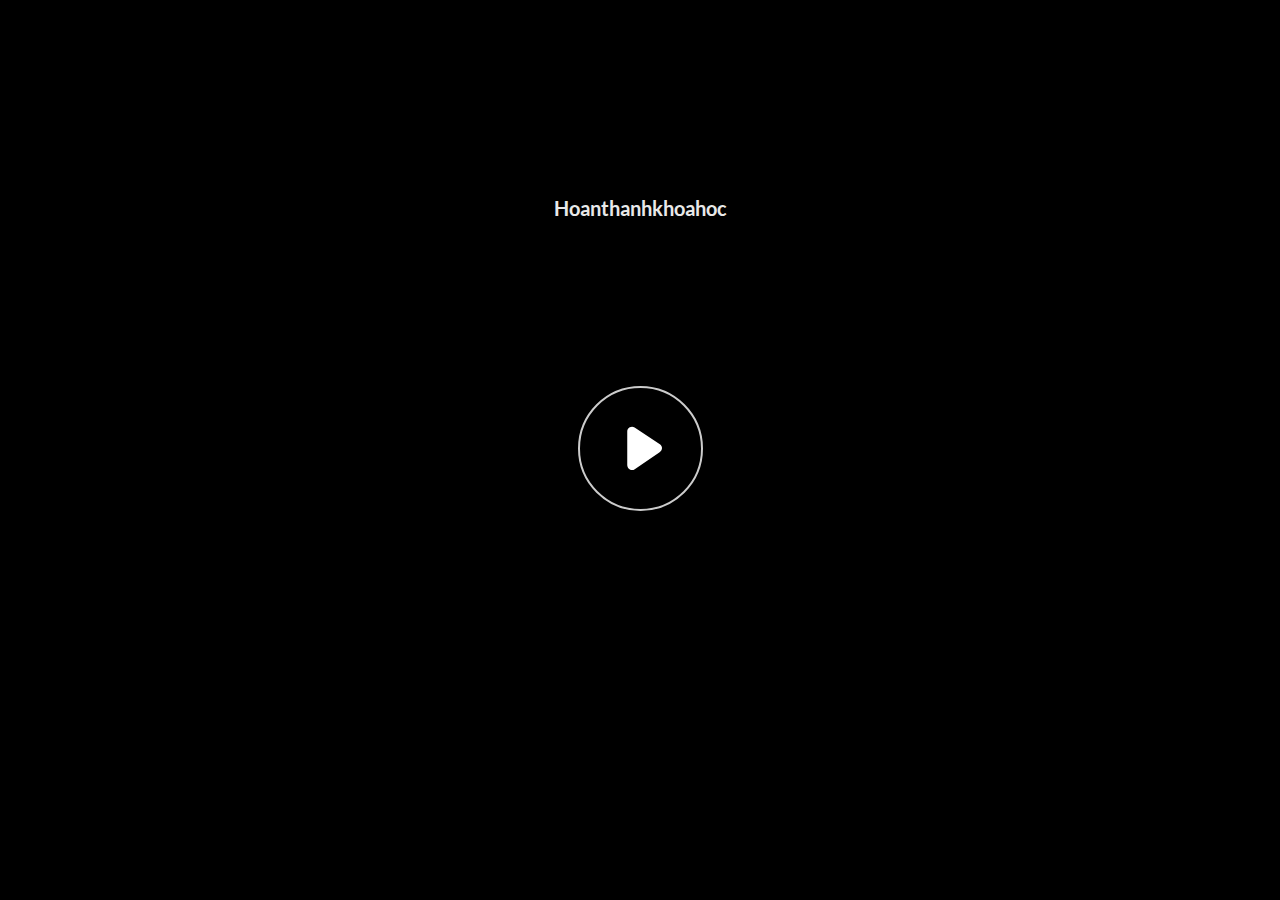
<file: Index.html>
﻿<!doctype html>
<html lang="en-US">
<head>
  <meta charset="utf-8">
  <!-- Created using Storyline 360 x64 - http://www.articulate.com  -->
  <!-- version: 3.97.34031.0 -->
  <title>Hoanthanhkhoahoc</title>
  <meta http-equiv="x-ua-compatible" content="IE=edge"/>
  <meta name="viewport" content="width=device-width,initial-scale=1,user-scalable=no,shrink-to-fit=no,minimal-ui"/>
  <meta name="apple-mobile-web-app-capable" content="yes"/>
  <style>
    html, body { height: 100%; padding: 0; margin: 0 }
    #app { height: 100%; width: 100%; }
  </style>

  <script>
    window.DS = {};
    window.globals = {
      DATA_PATH_BASE: '',
      HAS_FRAME: true,
      HAS_SLIDE: true,

      lmsPresent: false,
      tinCanPresent: false,
      cmi5Present: false,
      aoSupport: false,
      scale: 'noscale',
      captureRc: false,
      browserSize: 'optimal',
      bgColor: '#282828',
      features: 'DropInAcc,DropInBase,DropInCore,DropInInteractions,DropInVideo,LayerPresentAsDialog,MathExpressions,MultipleQuizTracking,UpdatedThemeEditor',
      themeName: 'unified',
      preloaderColor: '#FFFFFF',
      suppressAnalytics: false,
      productChannel: 'stable',
      publishSource: 'storyline',
      aid: 'aid|a1c534ae-3b0a-5508-a2e6-0bb9a55ba661',
      cid: '274449dc-168d-4bd6-a34a-b81fd234522b',
      playerVersion: '3.97.34031.0',
      publishTimestamp: '2025-07-06T08:59:05.6947965Z',
      maxIosVideoElements: 10,
      connectionSettings: { message: 'You%20are%20offline.%20Trying%20to%20reconnect...', useDarkTheme: false, mode: 'disabled' },
      hasFeature: function(feature) {
        return this.features.split(',').includes(feature);
      },
      
      parseParams: function(qs) {
        if (window.globals.parsedParams != null) {
          return window.globals.parsedParams;
        }
        qs = (qs || window.location.search.substr(1)).split('+').join(' ');
        var params = {},
            tokens,
            re = /[?&]?([^=]+)=([^&]*)/g;

        while (tokens = re.exec(qs)) {
          params[decodeURIComponent(tokens[1]).trim()] =
            decodeURIComponent(tokens[2]).trim();
        }
        window.globals.parsedParams = params;
        return params;
      }

    };
  </script>
  <script>
    var isIe11 = ('ActiveXObject' in window || window.MSBlobBuilder != null)
      && window.msCrypto != null && !window.ActiveXObject;
    if (isIe11) {
      window.globals.unsupportedBrowser = true;
      document.write(atob('[base64]'));
    }
  </script>

  <script>
    if (window.globals.hasFeature('MultiLanguageSinglePackageSupport')) {
      
      
    }
  </script>

  
  <script>window.THREE = { };</script>
  
</head>
<body style="background: #282828" class="cs-HTML theme-unified">
  <!-- 360 -->
  <script>!function(){var e,i=/iPhone/i,o=/iPod/i,n=/iPad/i,t=/\biOS-universal(?:.+)Mac\b/i,r=/\bAndroid(?:.+)Mobile\b/i,a=/Android/i,d=/(?:SD4930UR|\bSilk(?:.+)Mobile\b)/i,p=/Silk/i,l=/Windows Phone/i,u=/\bWindows(?:.+)ARM\b/i,b=/BlackBerry/i,s=/BB10/i,c=/Opera Mini/i,f=/\b(CriOS|Chrome)(?:.+)Mobile/i,h=/Mobile(?:.+)Firefox\b/i,v=function(e){return void 0!==e&&"MacIntel"===e.platform&&"number"==typeof e.maxTouchPoints&&e.maxTouchPoints>1&&"undefined"==typeof MSStream};e=function(e){var m={userAgent:"",platform:"",maxTouchPoints:0};e||"undefined"==typeof navigator?"string"==typeof e?m.userAgent=e:e&&e.userAgent&&(m={userAgent:e.userAgent,platform:e.platform,maxTouchPoints:e.maxTouchPoints||0}):m={userAgent:navigator.userAgent,platform:navigator.platform,maxTouchPoints:navigator.maxTouchPoints||0};var g=m.userAgent,y=g.split("[FBAN");void 0!==y[1]&&(g=y[0]),void 0!==(y=g.split("Twitter"))[1]&&(g=y[0]);var A=function(e){return function(i){return i.test(e)}}(g),w={apple:{phone:A(i)&&!A(l),ipod:A(o),tablet:!A(i)&&(A(n)||v(m))&&!A(l),universal:A(t),device:(A(i)||A(o)||A(n)||A(t)||v(m))&&!A(l)},amazon:{phone:A(d),tablet:!A(d)&&A(p),device:A(d)||A(p)},android:{phone:!A(l)&&A(d)||!A(l)&&A(r),tablet:!A(l)&&!A(d)&&!A(r)&&(A(p)||A(a)),device:!A(l)&&(A(d)||A(p)||A(r)||A(a))||A(/\bokhttp\b/i)},windows:{phone:A(l),tablet:A(u),device:A(l)||A(u)},other:{blackberry:A(b),blackberry10:A(s),opera:A(c),firefox:A(h),chrome:A(f),device:A(b)||A(s)||A(c)||A(h)||A(f)},any:!1,phone:!1,tablet:!1};return w.any=w.apple.device||w.android.device||w.windows.device||w.other.device,w.phone=w.apple.phone||w.android.phone||w.windows.phone,w.tablet=w.apple.tablet||w.android.tablet||w.windows.tablet,w}(),"object"==typeof exports&&"undefined"!=typeof module?module.exports=e:"function"==typeof define&&define.amd?define((function(){return e})):this.isMobile=e}();
    window.isMobile.apple.tablet = window.isMobile.apple.tablet ||
      (navigator.platform === 'MacIntel' && navigator.maxTouchPoints > 1);
    window.isMobile.apple.device = window.isMobile.apple.device || window.isMobile.apple.tablet;
    window.isMobile.tablet = window.isMobile.tablet || window.isMobile.apple.tablet;
    window.isMobile.any = window.isMobile.any || window.isMobile.apple.tablet;
  </script>

  <div id="focus-sink" tabindex="-1"></div>

  <div id="preso"></div>
  <script>
    (function() {

      var classTypes = [ 'desktop', 'mobile', 'phone', 'tablet' ];

      var addDeviceClasses = function(prefix, testObj) {
        var curr, i;
        for (i = 0; i < classTypes.length; i++) {
          curr = classTypes[i];
          if (testObj[curr]) {
            document.body.classList.add(prefix + curr);
          }
        }
      };

      var params = window.globals.parseParams(),
          isDevicePreview = params.devicepreview === '1',
          isPhoneOverride = params.deviceType === 'phone' || (isDevicePreview && params.phone == '1'),
          isTabletOverride = (params.deviceType === 'tablet' || isDevicePreview) && !isPhoneOverride,
          isMobileOverride = isPhoneOverride || isTabletOverride;

      var deviceView = {
        desktop: !window.isMobile.any && !isMobileOverride,
        mobile: window.isMobile.any || isMobileOverride,
        phone: isPhoneOverride || (window.isMobile.phone && !isTabletOverride),
        tablet: isTabletOverride || window.isMobile.tablet
      };

      window.globals.deviceView = deviceView;
      window.isMobile.desktop = !window.isMobile.any;
      window.isMobile.mobile = window.isMobile.any;

      addDeviceClasses('view-', deviceView);

    })();
  </script>
  
  <script src='story_content/triggers.js' type=text/javascript></script>
<script src='story_content/user.js' type=text/javascript></script>
  <div class="slide-loader"></div>

  <script>
    var doc = document, loader = doc.body.querySelector('.slide-loader'); [ 1, 2, 3 ].forEach(function(n) { var d = doc.createElement('div'); d.style.backgroundColor = window.globals.preloaderColor; d.classList.add('mobile-loader-dot'); d.classList.add('dot' + n); loader.appendChild(d); });
  </script>

  <div class="mobile-load-title-overlay" style="display: none">
    <div class="mobile-load-title">Hoanthanhkhoahoc</div>
  </div>

  <div class="mobile-chrome-warning"></div>

  
<style>
  .warn-connection-dialog {
    display: none;
    background: transparent;
    pointer-events: all;
    position: fixed;
    left: 0;
    top: 0;
    width: 100%;
    height: 100%;
    z-index: 999;
  }

  .warn-connection-content {
    pointer-events: all;
    border-radius: 4px;
    background: white;
    border: 1px solid #E7E7E7;
    color: #333333;
    box-shadow: 0 2px 4px rgba(0, 0, 0, 0.25);
    transition: all 150ms ease-out;
    position: absolute;
    white-space: nowrap;
  }

  .view-phone.is-landscape .warn-connection-content {
    left: 23px;
    bottom: 23px;
  }

  .view-tablet.is-landscape .warn-connection-content {
    left: 50%;
    top: 20px;
    transform: translateX(-50%);
  }

  .view-mobile.is-portrait .warn-connection-content {
    transform: translate(-50%, calc(-100% - 15px));
  }

  .warn-connection-content p {
    display: inline-block;
    margin: 0 8px 0 0;
    line-height: 33px;
    font-size: 11px;
  }

  .warn-connection-content svg {
    position: relative;
    vertical-align: middle;
    margin: 0 2px 2px 8px;
  }

  .view-desktop .warn-connection-content {
    left: 1.5em;
    bottom: 1.5em;
  }

  .view-desktop .warn-connection-content p {
    font-size: 1.1em;
  }

  .is-offline .warn-connection-dialog {
    display: block;
  }

  .is-offline .cs-panel * {
    pointer-events: none !important;
  }

  .is-offline .cs-panel {
    pointer-events: all !important;
  }

  .is-offline #nav-controls * {
    pointer-events: none !important;
  }

  .is-offline #nav-controls {
    pointer-events: all !important;
  }
</style>

<div class="warn-connection-dialog" role="alertdialog" aria-modal="true" tabindex="0" aria-labelledby="warn-connection-message">
  <div class="warn-connection-content">
    <svg width="17" height="15" viewBox="0 0 17 15" xmlns="http://www.w3.org/2000/svg">
      <path fill="#8F0000" stroke="white" d="M16.07,12.98 L15.88,12.23 L9.51,1.21 C8.97,0.26,7.6,0.26,7.06,1.21 L0.69,12.23 C0.15,13.16,0.81,14.36,1.91,14.36 H14.65 C15.47,14.36,16.05,13.7,16.07,12.98 Z"/>
      <path fill="white" stroke="white" d="M8.58,5.5 C8.35,5.28,8.5,5.35,8.21,5.32 C8.09,5.35,7.97,5.49,7.96,5.67 C7.97,5.79,7.98,5.92,7.98,6.04 L7.98,6.04 C7.99,6.17,8,6.31,8.01,6.43 L8.01,6.44 C8.03,6.92,8.06,7.41,8.09,7.9 L8.09,7.9 C8.12,8.39,8.14,8.88,8.17,9.37 C8.17,9.39,8.18,9.42,8.2,9.44 C8.23,9.46,8.25,9.47,8.28,9.47 C8.31,9.47,8.34,9.46,8.35,9.44 C8.37,9.43,8.38,9.4,8.39,9.35 L8.39,9.34 C8.39,9.24,8.4,9.15,8.4,9.05 L8.4,9.05 C8.41,8.96,8.41,8.86,8.42,8.75 C8.43,8.44,8.45,8.12,8.47,7.81 L8.47,7.81 C8.49,7.49,8.51,7.18,8.53,6.87 C8.55,6.46,8.56,6.05,8.59,5.64 L8.6,5.62 C8.6,5.57,8.59,5.53,8.58,5.5 L8.21,5.32 Z"/>
      <circle fill="white" stroke="white" cx="8.3" cy="11.35" r="0.3"/>
    </svg>
    <p id="warn-connection-message">You are offline. Trying to reconnect...</p>
  </div>
</div>

<script>
  (function() {
    window.DS.connection = {
      warningShown: false,
      assets: {},
      loadingAssetGroup: false,
      retryDelay: 500
    };

    var connectionSettings = window.globals.connectionSettings || {};

    var useConnectionMessages = window.AbortController != null &&
      window.location.protocol != 'file:' &&
      connectionSettings.mode === 'normal';

    window.DS.connection.useConnectionMessages = useConnectionMessages;

    var assetCount = 0;
    var checkLoadedId;


    if (useConnectionMessages && connectionSettings != null) {
      var contentEl = document.querySelector('.warn-connection-content');
      var messageEl = contentEl.querySelector('p');

      if (connectionSettings.useDarkTheme) {
        contentEl.style.borderColor = '#BABBBA';
        contentEl.style.backgroundColor = '#282828';
        contentEl.style.color = '#FFFFFF';
      }

      if (connectionSettings.message != null) {
        messageEl.textContent = window.decodeURIComponent(connectionSettings.message);
      }
    }

    function checkAssetsReady() {
      for (var i in DS.connection.assets) {
        if (!DS.connection.assets[i].success) {
          return false;
        }
      }
      return true;
    }

    function stopAssetGroup() {
      if (!useConnectionMessages) { return; }

      assetCount = 0;

      DS.connection.oldAssetGroup = DS.connection.assets;
      DS.connection.assets = {};
      DS.connection.loadingAssetGroup = false;
      clearInterval(checkLoadedId);
    }

    function startAssetGroup() {
      if (!useConnectionMessages) { return; }
      var ticks = 0;
      clearInterval(checkLoadedId);
      checkLoadedId = setInterval(function() {
        var loaded = 0;
        if (assetCount === 0 && loaded === 0) {
          clearInterval(checkLoadedId);
          return;
        }

        for (var i in DS.connection.assets) {
          if (DS.connection.assets[i].success) {
            loaded++;
          }
        }

        if (assetCount === loaded && checkAssetsReady()) {
          for (var i in DS.connection.assets) {
            if (DS.connection.assets[i].action) {
              DS.connection.assets[i].action();
            }
          }
          hideWarning();
          stopAssetGroup();
        }
      }, 100)
    }

    function requiredAsset(url, action, retry, type) {
      if (!useConnectionMessages) { return; }
      if (DS.connection.assets[url]) { return; }

      DS.connection.assets[url] = {
        success: false, action: action, retry: retry, type: type
      };
      assetCount = Object.keys(DS.connection.assets).length;
      if (!DS.connection.loadingAssetGroup) {
        startAssetGroup();
      }
      DS.connection.loadingAssetGroup = true;
    }

    function assetLoaded(url) {
      if (!useConnectionMessages) { return; }
      if (DS.connection.assets[url]) {
        DS.connection.assets[url].success = true;
      }
    }

    function assetFailed(url) {
      if (!useConnectionMessages) { return; }
      if (!DS.connection.assets[url]) {
        if (/\.js$/.test(url) && url.indexOf('transcripts') === -1) {
          setTimeout(function() {
            if (DS.connection.lastSlideLoaded != null) {
              DS.connection.lastSlideLoaded();
            }
          }, DS.connection.retryDelay);
        }
        return;
      }
      if (!DS.connection.warningShown) { showWarning(); }
      if (DS.connection.assets[url].retry) {
        setTimeout(function() {
          if (!DS.connection.assets[url].success) {
            DS.connection.assets[url].retry()
          }
        }, DS.connection.retryDelay);
      }
    }

    function hideWarning() {
      document.body.classList.remove('is-offline');
      DS.connection.warningShown = false;
      enableKeys();
    }
    DS.connection.hideWarning = hideWarning

    function showWarning(btn) {
      document.body.classList.add('is-offline')
      DS.connection.warningShown = true;
      updateWarningPosition();
      disableKeys();
    }

    function updateWarningPosition() {
      if (!DS.connection.warningShown) {
        return;
      }

      var isPortrait = document.body.classList.contains('is-portrait');
      var isMobile = document.body.classList.contains('view-mobile');
      var warningEl = document.querySelector('.warn-connection-content');

      if (isPortrait && isMobile) {
        var slide = document.querySelector('.primary-slide');
        var slideRect = slide != null
          ? slide.getBoundingClientRect()
          : { top: window.innerHeight, left: 0, width: window.innerWidth };

        warningEl.style.top = `${slideRect.top}px`
        warningEl.style.left = `${slideRect.left + slideRect.width / 2}px`
      } else {
        warningEl.style.top = null;
        warningEl.style.left = null;
      }

      window.requestAnimationFrame(updateWarningPosition);
    }

    function onDisableKeyDown(e) {
      e.preventDefault();
      e.stopImmediatePropagation();
    }

    function onDisableKeyUp(e) {
      e.preventDefault();
      e.stopImmediatePropagation();
    }

    var accStyle = document.createElement('style');
    var warnDialogEl = document.querySelector('.warn-connection-dialog');

    function disableKeys() {
      if (DS.views && DS.views.nsStack && DS.views.nsStack.length === 1) {
        DS.views.nsStack[0].tabReachable = false
        DS.views.nsStack[0].updateTabIndex(true, true);
      }

      accStyle.innerHTML = '.acc-shadow-dom { display: none; }';
      document.body.appendChild(accStyle);

      warnDialogEl.parentNode.append(warnDialogEl);
      warnDialogEl.focus();
    }

    function enableKeys() {
      accStyle.remove();
      if (DS.views && DS.views.nsStack && DS.views.nsStack.length === 1 && DS.views.nsStack[0].name === '_frame') {
        DS.views.nsStack[0].tabReachable = true;
        DS.views.nsStack[0].updateTabIndex();
      }
    }

    // these will all be noops if the feature flag isn't set in
    // the data and `window.globals.features`
    DS.connection.requiredAsset = requiredAsset;
    DS.connection.assetLoaded = assetLoaded;
    DS.connection.assetFailed = assetFailed;
    DS.connection.stopAssetGroup = stopAssetGroup;
    DS.connection.startAssetGroup = startAssetGroup;
  })();
</script>


  <script>
    
    if (window.autoSpider && window.vInterfaceObject) {
      document.querySelector('.mobile-load-title-overlay').style.display = 'none';
    }
  </script>

  

  <link rel="stylesheet" href="html5/data/css/output.min.css" data-noprefix/>
</body>
<script src="html5/lib/scripts/bootstrapper.min.js"></script>
</html>
</file>
